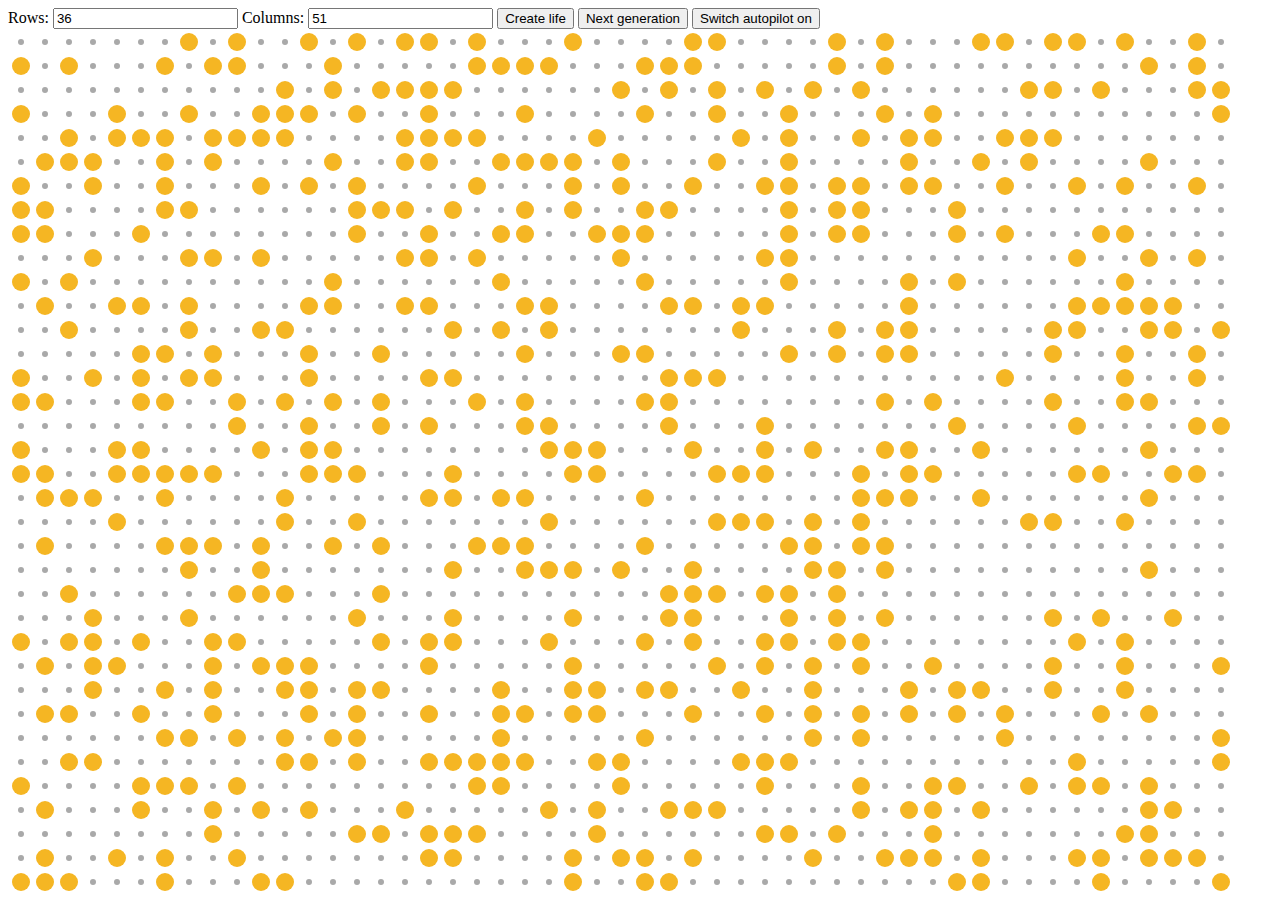
<file: index.html>
<!doctype html>
<html lang="en">

<head>
  <!-- Required meta tags -->
  <meta charset="utf-8">
  <meta name="viewport" content="width=device-width, initial-scale=1, shrink-to-fit=no">
  <title>Life</title>

  <!-- Main CSS -->
  <link rel="stylesheet" href="./app.css">
  <!-- Favicons -->
  <link rel="shortcut icon" href="img/favicon.ico" type="image/x-icon">
  <link rel="icon" href="img/favicon.ico" type="image/x-icon">
  <link rel="apple-touch-icon" sizes="57x57" href="img/apple-icon-57x57.png">
  <link rel="apple-touch-icon" sizes="60x60" href="img/apple-icon-60x60.png">
  <link rel="apple-touch-icon" sizes="72x72" href="img/apple-icon-72x72.png">
  <link rel="apple-touch-icon" sizes="76x76" href="img/apple-icon-76x76.png">
  <link rel="apple-touch-icon" sizes="114x114" href="img/apple-icon-114x114.png">
  <link rel="apple-touch-icon" sizes="120x120" href="img/apple-icon-120x120.png">
  <link rel="apple-touch-icon" sizes="144x144" href="img/apple-icon-144x144.png">
  <link rel="apple-touch-icon" sizes="152x152" href="img/apple-icon-152x152.png">
  <link rel="apple-touch-icon" sizes="180x180" href="img/apple-icon-180x180.png">
  <link rel="icon" type="image/png" sizes="192x192" href="img/android-icon-192x192.png">
  <link rel="icon" type="image/png" sizes="32x32" href="img/favicon-32x32.png">
  <link rel="icon" type="image/png" sizes="96x96" href="img/favicon-96x96.png">
  <link rel="icon" type="image/png" sizes="16x16" href="img/favicon-16x16.png">
  <!-- Manifest -->
  <link rel="manifest" href="manifest.json">
  <meta name="msapplication-TileColor" content="#ffffff">
  <meta name="msapplication-TileImage" content="img/ms-icon-144x144.png">
  <meta name="theme-color" content="#ffffff">
</head>

<body>
  <label for="rows">Rows:</label>
  <input id="rows" type="number" name="rows" value="20">
  <label for="columns">Columns:</label>
  <input id="columns" type="number" name="columns" value="60">
  <button id="life">Create life</button>
  <button id="next">Next generation</button>
  <button id="auto">Switch autopilot on</button>
  <div id="grid"></div>
  <!-- JavaScript -->
  <script src="./app.js"></script>
</body>

</html>
</file>
<file: app.css>
.cell {
  border-radius: 50%;
  height: 20px;
  margin: 0px;
  width: 20px;
}

.alive {
  /* animation: alive-pulse 1s infinite; */
  background-color: #f5b623;
  height: 18px;
  margin: 1px;
  width: 18px;
}

.dead {
  /* animation: dead-pulse 1s infinite; */
  background-color: darkgray;
  height: 6px;
  margin: 7px;
  width: 6px;
}

.alive,
.dead {
  transition: width 1.5s, height 1.5s, margin 1.5s, background-color 1.5s;
}

@keyframes alive-pulse {
  0% {
    background-color: #f5b623;
    /* height: 18px;
    margin: 1px;
    width: 18px; */
  }
  25% {
    background-color: #f6dd7a;
    /* height: 16px;
    margin: 2px;
    width: 16px; */
  }
  50% {
    background-color: #f5b623;
    /* height: 18px;
    margin: 1px;
    width: 18px; */
  }
  75% {
    background-color: #cda74e;
    /* height: 20px;
    margin: 0px;
    width: 20px; */
  }
  100% {
    background-color: #f5b623;
    /* height: 18px;
    margin: 1px;
    width: 18px; */
  }
}

@keyframes dead-pulse {
  0% {
    height: 6px;
    margin: 7px;
    width: 6px;
  }
  25% {
    height: 4px;
    margin: 8px;
    width: 4px;
  }
  50% {
    height: 6px;
    margin: 7px;
    width: 6px;
  }
  75% {
    height: 8px;
    margin: 6px;
    width: 8px;
  }
  100% {
    height: 6px;
    margin: 7px;
    width: 6px;
  }
}
</file>
